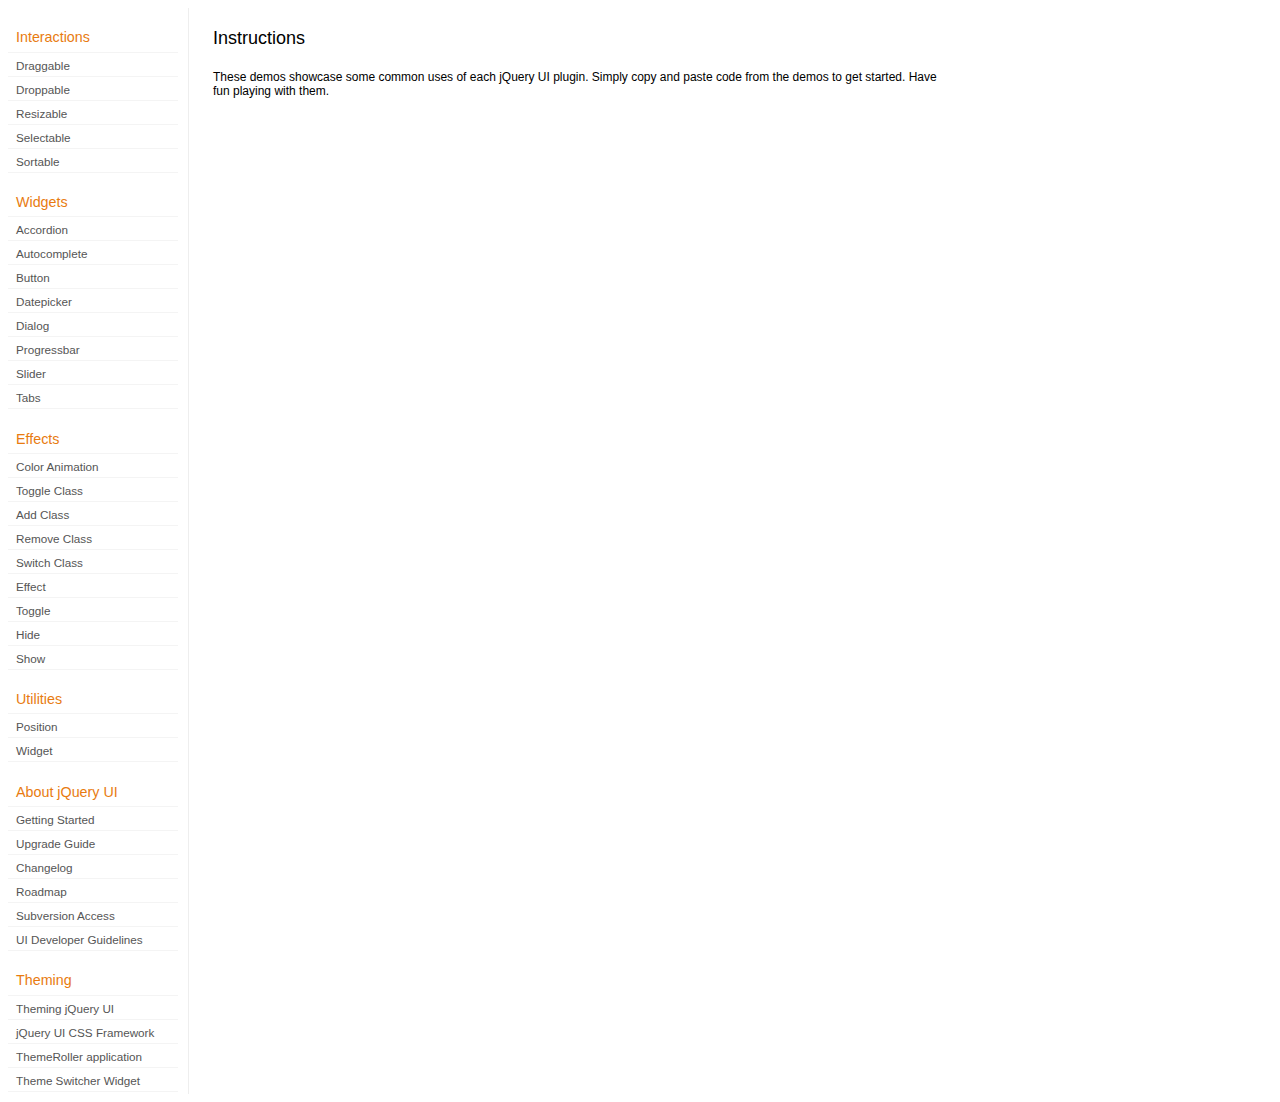
<file: jquery-ui-1.8.18/demos/index.html>
<!DOCTYPE html>
<html lang="en">
<head>
	<meta charset="utf-8">
	<title>jQuery UI Demos</title>
	<link rel="stylesheet" href="../themes/base/jquery.ui.all.css">
	<link rel="stylesheet" href="demos.css">
	<script src="../jquery-1.7.1.js"></script>
	<script src="../external/jquery.bgiframe-2.1.2.js"></script>
	<script src="../ui/jquery.ui.core.js"></script>
	<script src="../ui/jquery.ui.widget.js"></script>
	<script src="../ui/jquery.ui.mouse.js"></script>
	<script src="../ui/jquery.ui.accordion.js"></script>
	<script src="../ui/jquery.ui.autocomplete.js"></script>
	<script src="../ui/jquery.ui.button.js"></script>
	<script src="../ui/jquery.ui.datepicker.js"></script>
	<script src="../ui/jquery.ui.dialog.js"></script>
	<script src="../ui/jquery.ui.draggable.js"></script>
	<script src="../ui/jquery.ui.droppable.js"></script>
	<script src="../ui/jquery.ui.position.js"></script>
	<script src="../ui/jquery.ui.progressbar.js"></script>
	<script src="../ui/jquery.ui.resizable.js"></script>
	<script src="../ui/jquery.ui.selectable.js"></script>
	<script src="../ui/jquery.ui.slider.js"></script>
	<script src="../ui/jquery.ui.sortable.js"></script>
	<script src="../ui/jquery.ui.tabs.js"></script>
	<script src="../ui/jquery.effects.core.js"></script>
	<script src="../ui/jquery.effects.blind.js"></script>
	<script src="../ui/jquery.effects.bounce.js"></script>
	<script src="../ui/jquery.effects.clip.js"></script>
	<script src="../ui/jquery.effects.drop.js"></script>
	<script src="../ui/jquery.effects.explode.js"></script>
	<script src="../ui/jquery.effects.fold.js"></script>
	<script src="../ui/jquery.effects.highlight.js"></script>
	<script src="../ui/jquery.effects.pulsate.js"></script>
	<script src="../ui/jquery.effects.scale.js"></script>
	<script src="../ui/jquery.effects.shake.js"></script>
	<script src="../ui/jquery.effects.slide.js"></script>
	<script src="../ui/jquery.effects.transfer.js"></script>
	<script src="../ui/i18n/jquery.ui.datepicker-af.js"></script>
	<script src="../ui/i18n/jquery.ui.datepicker-ar.js"></script>
	<script src="../ui/i18n/jquery.ui.datepicker-ar-DZ.js"></script>
	<script src="../ui/i18n/jquery.ui.datepicker-az.js"></script>
	<script src="../ui/i18n/jquery.ui.datepicker-bs.js"></script>
	<script src="../ui/i18n/jquery.ui.datepicker-bg.js"></script>
	<script src="../ui/i18n/jquery.ui.datepicker-ca.js"></script>
	<script src="../ui/i18n/jquery.ui.datepicker-cs.js"></script>
	<script src="../ui/i18n/jquery.ui.datepicker-cy-GB.js"></script>
	<script src="../ui/i18n/jquery.ui.datepicker-da.js"></script>
	<script src="../ui/i18n/jquery.ui.datepicker-de.js"></script>
	<script src="../ui/i18n/jquery.ui.datepicker-el.js"></script>
	<script src="../ui/i18n/jquery.ui.datepicker-en-AU.js"></script>
	<script src="../ui/i18n/jquery.ui.datepicker-en-GB.js"></script>
	<script src="../ui/i18n/jquery.ui.datepicker-en-NZ.js"></script>
	<script src="../ui/i18n/jquery.ui.datepicker-eo.js"></script>
	<script src="../ui/i18n/jquery.ui.datepicker-es.js"></script>
	<script src="../ui/i18n/jquery.ui.datepicker-et.js"></script>
	<script src="../ui/i18n/jquery.ui.datepicker-eu.js"></script>
	<script src="../ui/i18n/jquery.ui.datepicker-fa.js"></script>
	<script src="../ui/i18n/jquery.ui.datepicker-fi.js"></script>
	<script src="../ui/i18n/jquery.ui.datepicker-fo.js"></script>
	<script src="../ui/i18n/jquery.ui.datepicker-fr.js"></script>
	<script src="../ui/i18n/jquery.ui.datepicker-fr-CH.js"></script>
	<script src="../ui/i18n/jquery.ui.datepicker-gl.js"></script>
	<script src="../ui/i18n/jquery.ui.datepicker-he.js"></script>
	<script src="../ui/i18n/jquery.ui.datepicker-hi.js"></script>
	<script src="../ui/i18n/jquery.ui.datepicker-hr.js"></script>
	<script src="../ui/i18n/jquery.ui.datepicker-hu.js"></script>
	<script src="../ui/i18n/jquery.ui.datepicker-hy.js"></script>
	<script src="../ui/i18n/jquery.ui.datepicker-id.js"></script>
	<script src="../ui/i18n/jquery.ui.datepicker-is.js"></script>
	<script src="../ui/i18n/jquery.ui.datepicker-it.js"></script>
	<script src="../ui/i18n/jquery.ui.datepicker-ja.js"></script>
	<script src="../ui/i18n/jquery.ui.datepicker-kk.js"></script>
	<script src="../ui/i18n/jquery.ui.datepicker-km.js"></script>
	<script src="../ui/i18n/jquery.ui.datepicker-ko.js"></script>
	<script src="../ui/i18n/jquery.ui.datepicker-lb.js"></script>
	<script src="../ui/i18n/jquery.ui.datepicker-lt.js"></script>
	<script src="../ui/i18n/jquery.ui.datepicker-lv.js"></script>
	<script src="../ui/i18n/jquery.ui.datepicker-mk.js"></script>
	<script src="../ui/i18n/jquery.ui.datepicker-ml.js"></script>
	<script src="../ui/i18n/jquery.ui.datepicker-ms.js"></script>
	<script src="../ui/i18n/jquery.ui.datepicker-nl.js"></script>
	<script src="../ui/i18n/jquery.ui.datepicker-nl-BE.js"></script>
	<script src="../ui/i18n/jquery.ui.datepicker-no.js"></script>
	<script src="../ui/i18n/jquery.ui.datepicker-pl.js"></script>
	<script src="../ui/i18n/jquery.ui.datepicker-pt.js"></script>
	<script src="../ui/i18n/jquery.ui.datepicker-pt-BR.js"></script>
	<script src="../ui/i18n/jquery.ui.datepicker-rm.js"></script>
	<script src="../ui/i18n/jquery.ui.datepicker-ro.js"></script>
	<script src="../ui/i18n/jquery.ui.datepicker-ru.js"></script>
	<script src="../ui/i18n/jquery.ui.datepicker-sk.js"></script>
	<script src="../ui/i18n/jquery.ui.datepicker-sl.js"></script>
	<script src="../ui/i18n/jquery.ui.datepicker-sq.js"></script>
	<script src="../ui/i18n/jquery.ui.datepicker-sr.js"></script>
	<script src="../ui/i18n/jquery.ui.datepicker-sr-SR.js"></script>
	<script src="../ui/i18n/jquery.ui.datepicker-sv.js"></script>
	<script src="../ui/i18n/jquery.ui.datepicker-ta.js"></script>
	<script src="../ui/i18n/jquery.ui.datepicker-th.js"></script>
	<script src="../ui/i18n/jquery.ui.datepicker-tj.js"></script>
	<script src="../ui/i18n/jquery.ui.datepicker-tr.js"></script>
	<script src="../ui/i18n/jquery.ui.datepicker-uk.js"></script>
	<script src="../ui/i18n/jquery.ui.datepicker-vi.js"></script>
	<script src="../ui/i18n/jquery.ui.datepicker-zh-CN.js"></script>
	<script src="../ui/i18n/jquery.ui.datepicker-zh-HK.js"></script>
	<script src="../ui/i18n/jquery.ui.datepicker-zh-TW.js"></script>
	<script>
	$(function() {
		
		$('.left-nav a').click(function(ev) {
			window.location.hash = this.href.replace(/.+\/([^\/]+)\/index\.html/,'$1') + '|default';
			loadPage(this.href);
			$('.left-nav a.selected').removeClass('selected');
			$(this).addClass('selected');
			ev.preventDefault();
		});
		
		if (window.location.hash) {
			if (window.location.hash.indexOf('|') === -1) {
				window.location.hash += '|default';	
			}			
			var path = window.location.href.replace(/(index\.html)?#/,'');
			path = path.replace('\|','/') + '.html';
			loadPage(path);
		}		

		function loadPage(path) {			
			var section = path.replace(/\/[^\/]+\.html/,'');
			var header = section.replace(/.+\/([^\/]+)/,'$1').replace(/_/, ' ');
			
			$('td.normal div.normal')
				.empty()
				.append('<h4 class="demo-subheader">Functional demo:</h4>')
				.append('<h3 class="demo-header">'+ header +'</h3>')
				.append('<div id="demo-config"></div>')
				.find('#demo-config')
					.append('<div id="demo-frame"></div><div id="demo-config-menu"></div><div id="demo-link"><a class="demoWindowLink" href="#"><span class="ui-icon ui-icon-newwin"></span>Open demo in a new window</a></div>')
					.find('#demo-config-menu')
						.load(section + '/index.html .demos-nav', function() {
							$('#demo-config-menu a').each(function() {
								this.setAttribute('href', section + '/' + this.getAttribute('href').replace(/.+\/([^\/]+)/,'$1'));
								$(this).attr('target', 'demo-frame');
								$(this).click(function() {

									resetDemos();
									
									$(this).parents('ul').find('li').removeClass('demo-config-on');
									$(this).parent().addClass('demo-config-on');
									$('#demo-notes').fadeOut();

									//Set the hash to the actual page without ".html"
									window.location.hash = header + '|' + this.getAttribute('href').match((/\/([^\/\\]+)\.html/))[1];

									loadDemo(this.getAttribute('href'));

									return false;
								});
							});

							if (window.location.hash) {
								var demo = window.location.hash.split('|')[1];
								$('#demo-config-menu a').each(function(){
									if (this.href.indexOf(demo + '.html') !== -1) {
										$(this).parents('ul').find('li').removeClass('demo-config-on');
										$(this).parent().addClass('demo-config-on');									
										loadDemo(this.href);										
									}
								});
							}

							updateDemoNotes();
						})
					.end()
					.find('#demo-link a')
						.bind('click', function(ev){
							window.open(this.href);
							ev.preventDefault();
						})
					.end()
				.end()
			;
			
			resetDemos();
		}
				
		function loadDemo(path) {
			var directory = path.match(/([^\/]+)\/[^\/\.]+\.html$/)[1];
			$.get(path, function(data) {
				var source = data;
				data = data.replace(/<script.*>.*<\/script>/ig,""); // Remove script tags
				data = data.replace(/<\/?link.*>/ig,""); //Remove link tags
				data = data.replace(/<\/?html.*>/ig,""); //Remove html tag
				data = data.replace(/<\/?body.*>/ig,""); //Remove body tag
				data = data.replace(/<\/?head.*>/ig,""); //Remove head tag
				data = data.replace(/<\/?!doctype.*>/ig,""); //Remove doctype
				data = data.replace(/<title.*>.*<\/title>/ig,""); // Remove title tags
				data = data.replace(/((href|src)=["'])(?!(http|#))/ig, "$1" + directory + "/");

				$('#demo-style').remove();
				$('#demo-frame').empty().html(data);
				$('#demo-frame style').clone().appendTo('head').attr('id','demo-style');
				$('#demo-link a').attr('href', path);
				updateDemoNotes();
				updateDemoSource(source);
				
				if (/default.html$/.test(path)) {
					$.get("documentation/docs-" + path.match(/demos\/(.+)\//)[1] + ".html", function(html) {
						$("#demo-source").after(html);
						$("#widget-docs").tabs();
						$(".param-header").click(function() {
							$(this).parent().toggleClass("param-open").end().next().toggle();
						});
						$(".docs-list-header").each(function() {
							var header = $(this);
							var details = header.next().find(".param-details").hide();
							$("a:first", header).click(function() {
								details.show().parent().addClass("param-open");
								return false;
							});
							$("a:last", header).click(function() {
								details.hide().parent().removeClass("param-open");
								return false;
							});
						});
					}, "html" );
				}
			}, "html" );
		}

		function updateDemoNotes() {
			var notes = $('#demo-frame .demo-description');
			if ($('#demo-notes').length == 0) {
				$('<div id="demo-notes"></div>').insertAfter('#demo-config');
			}
			$('#demo-notes').hide().empty().html(notes.html());
			$('#demo-notes').show();
			notes.hide();
		}
		
		function updateDemoSource(source) {
			if ($('#demo-source').length == 0) {
				$('<div id="demo-source"><a href="#" class="source-closed">View Source</a><div><pre><code></code></pre></div></div>').insertAfter('#demo-notes');
				$('#demo-source').find(">a").click(function() {
					$(this).toggleClass("source-closed").toggleClass("source-open").next().toggle();
					return false;
				}).end().find(">div").hide();
			}
			var cleanedSource = source
				.replace('themes/base/jquery.ui.all.css', 'theme/jquery.ui.all.css')
				.replace(/\s*\x3Clink.*demos\x2Ecss.*\x3E\s*/, '\r\n\t')
				.replace(/\x2E\x2E\x2F\x2E\x2E\x2F/g, '');

			$('#demo-source code').empty().text(cleanedSource);
		}
		
		function resetDemos() {
			$.datepicker.setDefaults($.extend({showMonthAfterYear: false}, $.datepicker.regional['']));
			$(".ui-dialog-content").remove();			
		}
				
	});
	</script>
</head>
<body>

<table class="layout-grid" cellspacing="0" cellpadding="0">
	<tr>
		<td class="left-nav">
			<dl class="demos-nav">
				<dt>Interactions</dt>
					<dd><a href="draggable/index.html">Draggable</a></dd>
					<dd><a href="droppable/index.html">Droppable</a></dd>
					<dd><a href="resizable/index.html">Resizable</a></dd>
					<dd><a href="selectable/index.html">Selectable</a></dd>
					<dd><a href="sortable/index.html">Sortable</a></dd>
				<dt>Widgets</dt>
					<dd><a href="accordion/index.html">Accordion</a></dd>
					<dd><a href="autocomplete/index.html">Autocomplete</a></dd>
					<dd><a href="button/index.html">Button</a></dd>
					<dd><a href="datepicker/index.html">Datepicker</a></dd>
					<dd><a href="dialog/index.html">Dialog</a></dd>
					<dd><a href="progressbar/index.html">Progressbar</a></dd>
					<dd><a href="slider/index.html">Slider</a></dd>
					<dd><a href="tabs/index.html">Tabs</a></dd>
				<dt>Effects</dt>
					<dd><a href="animate/index.html">Color Animation</a></dd>
					<dd><a href="toggleClass/index.html">Toggle Class</a></dd>
					<dd><a href="addClass/index.html">Add Class</a></dd>
					<dd><a href="removeClass/index.html">Remove Class</a></dd>
					<dd><a href="switchClass/index.html">Switch Class</a></dd>
					<dd><a href="effect/index.html">Effect</a></dd>
					<dd><a href="toggle/index.html">Toggle</a></dd>
					<dd><a href="hide/index.html">Hide</a></dd>
					<dd><a href="show/index.html">Show</a></dd>
				<dt>Utilities</dt>
					<dd><a href="position/index.html">Position</a></dd>
					<dd><a href="widget/index.html">Widget</a></dd>
				<dt>About jQuery UI</dt>
					<dd><a href="http://jqueryui.com/docs/Getting_Started">Getting Started</a></dd>
					<dd><a href="http://jqueryui.com/docs/Upgrade_Guide">Upgrade Guide</a></dd>					
					<dd><a href="http://jqueryui.com/docs/Changelog">Changelog</a></dd>
					<dd><a href="http://jqueryui.com/docs/Roadmap">Roadmap</a></dd>
					<dd><a href="http://jqueryui.com/docs/Subversion">Subversion Access</a></dd>
					<dd><a href="http://jqueryui.com/docs/Developer_Guide">UI Developer Guidelines</a></dd>
				<dt>Theming</dt>
					<dd><a href="http://jqueryui.com/docs/Theming">Theming jQuery UI</a></dd>
					<dd><a href="http://jqueryui.com/docs/Theming/API">jQuery UI CSS Framework</a></dd>
					<dd><a href="http://jqueryui.com/docs/Theming/Themeroller">ThemeRoller application</a></dd>
					<dd><a href="http://jqueryui.com/docs/Theming/ThemeSwitcher">Theme Switcher Widget</a></dd>

			</dl>
		</td>
		<td class="normal">

			<div class="normal">

					<h3>Instructions</h3>
					<p>
						These demos showcase some common uses of each jQuery UI plugin. Simply copy and paste code from the demos to get started. Have fun playing with them.
					</p>
				
			</div>

		</td>
	</tr>
</table>
</body>
</html>
</file>
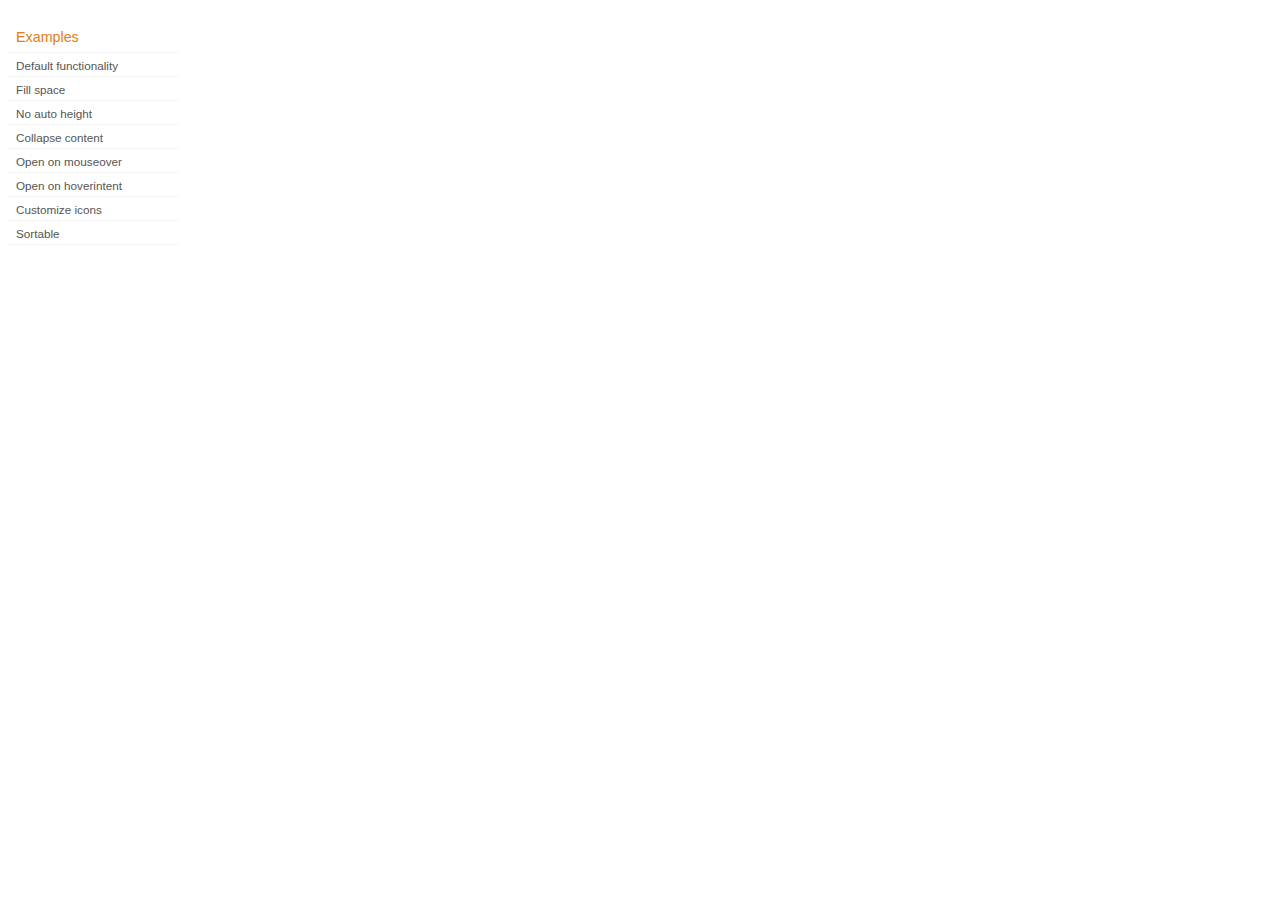
<file: jquery-ui-1.8.18/demos/accordion/index.html>
<!DOCTYPE html>
<html lang="en">
<head>
	<meta charset="utf-8">
	<title>jQuery UI Accordion Demos</title>
	<link rel="stylesheet" href="../demos.css">
</head>
<body>

<div class="demos-nav">
	<h4>Examples</h4>
	<ul>
		<li class="demo-config-on"><a href="default.html">Default functionality</a></li>
		<li><a href="fillspace.html">Fill space</a></li>
		<li><a href="no-auto-height.html">No auto height</a></li>
		<li><a href="collapsible.html">Collapse content</a></li>
		<li><a href="mouseover.html">Open on mouseover</a></li>
		<li><a href="hoverintent.html">Open on hoverintent</a></li>
		<li><a href="custom-icons.html">Customize icons</a></li>
		<li><a href="sortable.html">Sortable</a></li>
	</ul>
</div>

</body>
</html>
</file>
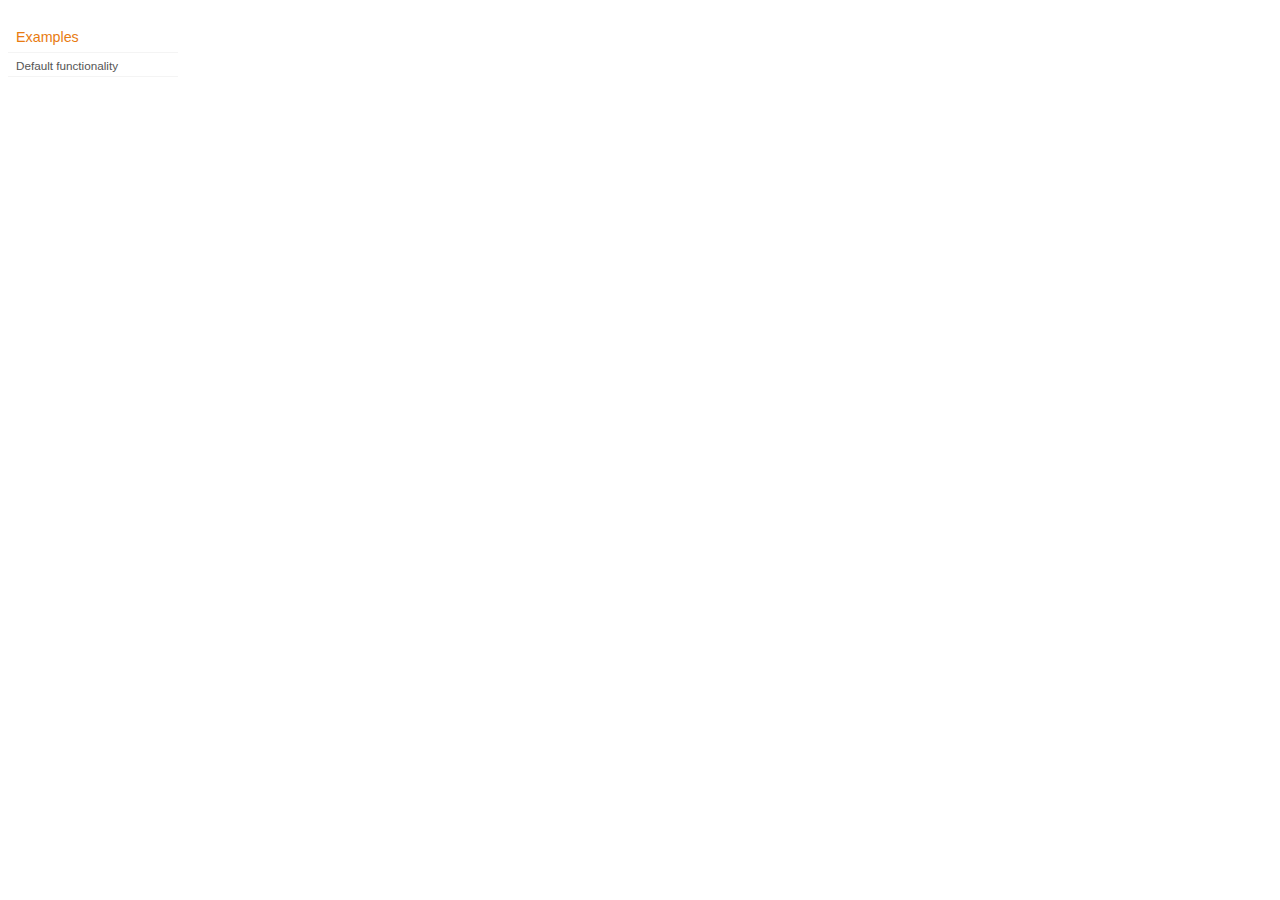
<file: jquery-ui-1.8.18/demos/addClass/index.html>
<!DOCTYPE html>
<html lang="en">
<head>
	<meta charset="utf-8">
	<title>jQuery UI Effects Demos</title>
	<link rel="stylesheet" href="../demos.css">
</head>
<body>

<div class="demos-nav">
	<h4>Examples</h4>
	<ul>
		<li class="demo-config-on"><a href="default.html">Default functionality</a></li>
	</ul>
</div>

</body>
</html>
</file>
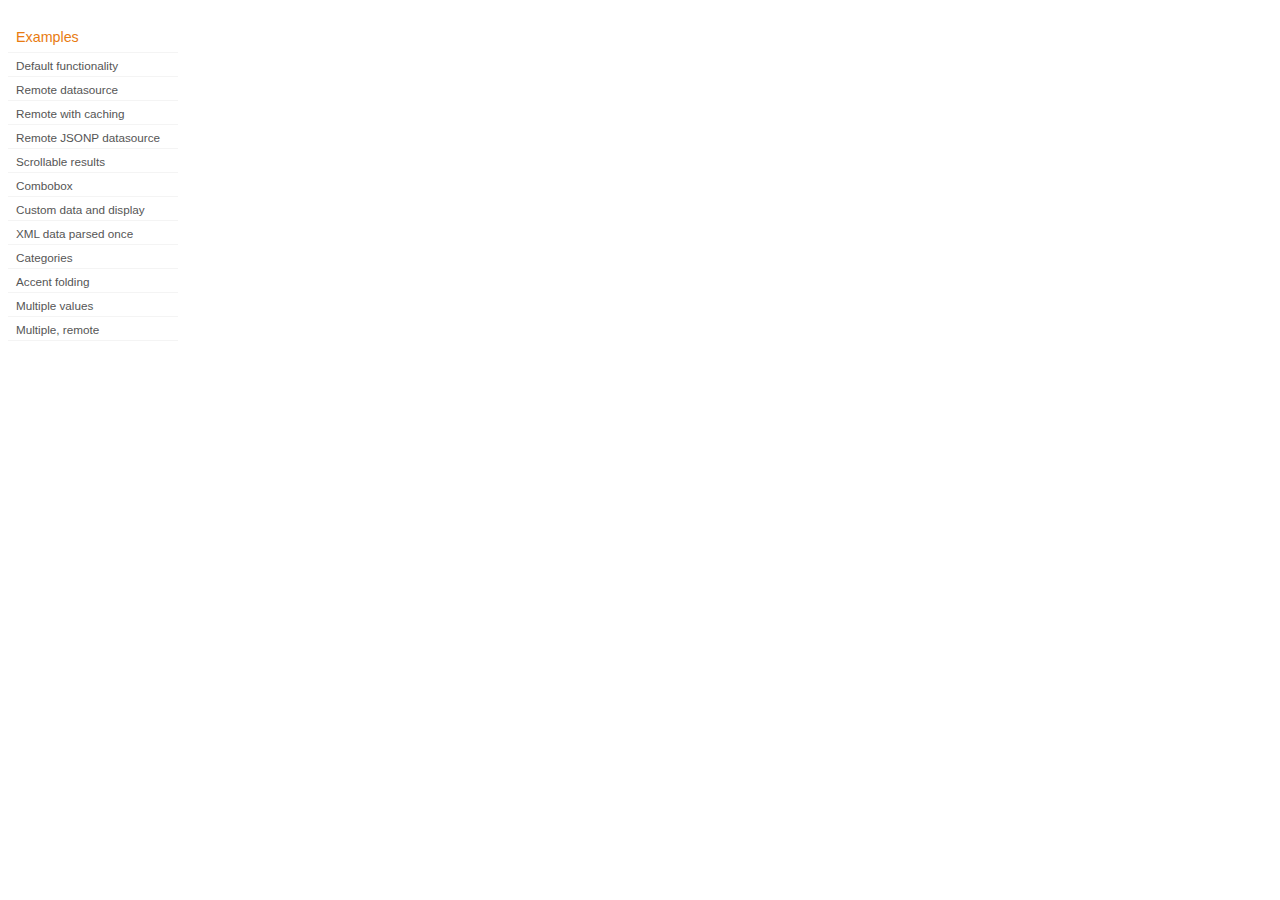
<file: jquery-ui-1.8.18/demos/autocomplete/index.html>
<!DOCTYPE html>
<html lang="en">
<head>
	<meta charset="utf-8">
	<title>jQuery UI Autocomplete Demos</title>
	<link rel="stylesheet" href="../demos.css">
</head>
<body>
	<div class="demos-nav">
		<h4>Examples</h4>
		<ul>
			<li class="demo-config-on"><a href="default.html">Default functionality</a></li>
			<li><a href="remote.html">Remote datasource</a></li>
			<li><a href="remote-with-cache.html">Remote with caching</a></li>
			<li><a href="remote-jsonp.html">Remote JSONP datasource</a></li>
			<li><a href="maxheight.html">Scrollable results</a></li>
			<li><a href="combobox.html">Combobox</a></li>
			<li><a href="custom-data.html">Custom data and display</a></li>
			<li><a href="xml.html">XML data parsed once</a></li>
			<li><a href="categories.html">Categories</a></li>
			<li><a href="folding.html">Accent folding</a></li>
			<li><a href="multiple.html">Multiple values</a></li>
			<li><a href="multiple-remote.html">Multiple, remote</a></li>
		</ul>
	</div>
</body>
</html>
</file>
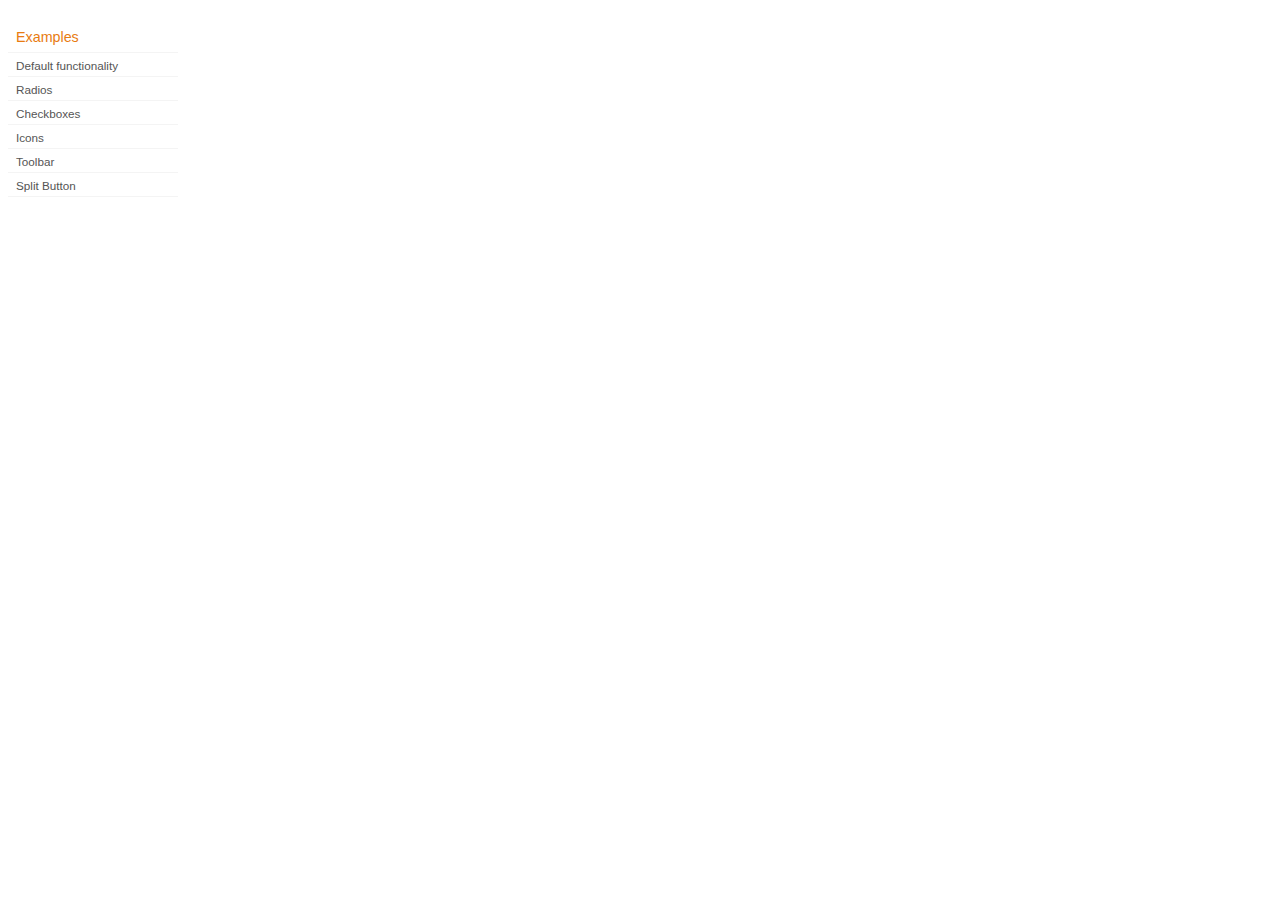
<file: jquery-ui-1.8.18/demos/button/index.html>
<!DOCTYPE html>
<html lang="en">
<head>
	<meta charset="utf-8">
	<title>jQuery UI Button Demos</title>
	<link rel="stylesheet" href="../demos.css">
</head>
<body>

<div class="demos-nav">
	<h4>Examples</h4>
	<ul>
		<li class="demo-config-on"><a href="default.html">Default functionality</a></li>
		<li><a href="radio.html">Radios</a></li>
		<li><a href="checkbox.html">Checkboxes</a></li>
		<li><a href="icons.html">Icons</a></li>
		<li><a href="toolbar.html">Toolbar</a></li>
		<li><a href="splitbutton.html">Split Button</a></li>
	</ul>
</div>

</body>
</html>
</file>
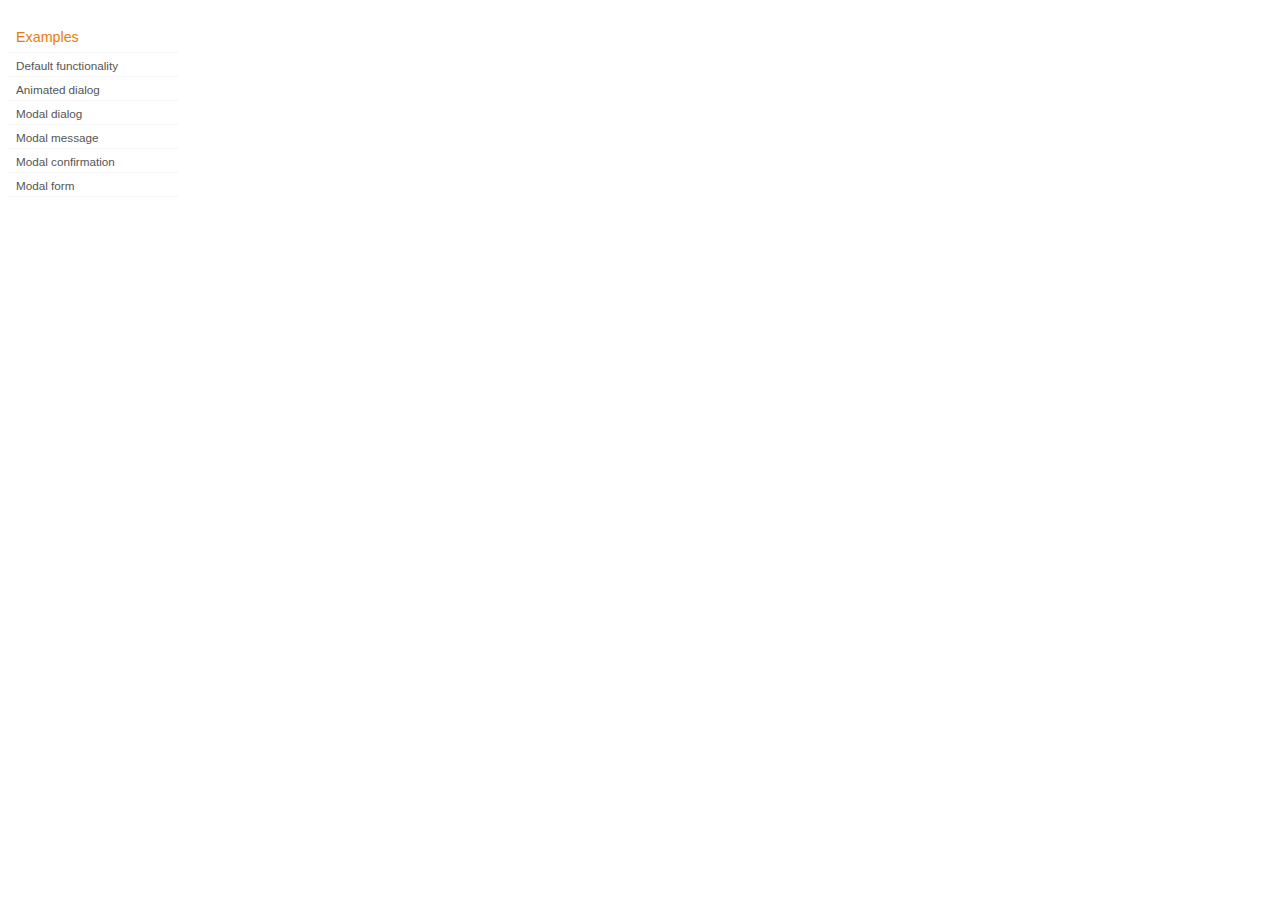
<file: jquery-ui-1.8.18/demos/dialog/index.html>
<!DOCTYPE html>
<html lang="en">
<head>
	<meta charset="utf-8">
	<title>jQuery UI Dialog Demos</title>
	<link rel="stylesheet" href="../demos.css">
</head>
<body>

<div class="demos-nav">
	<h4>Examples</h4>
	<ul>
		<li class="demo-config-on"><a href="default.html">Default functionality</a></li>
		<li><a href="animated.html">Animated dialog</a></li>
		<li><a href="modal.html">Modal dialog</a></li>
		<li><a href="modal-message.html">Modal message</a></li>
		<li><a href="modal-confirmation.html">Modal confirmation</a></li>
		<li><a href="modal-form.html">Modal form</a></li>
	</ul>
</div>

</body>
</html>
</file>
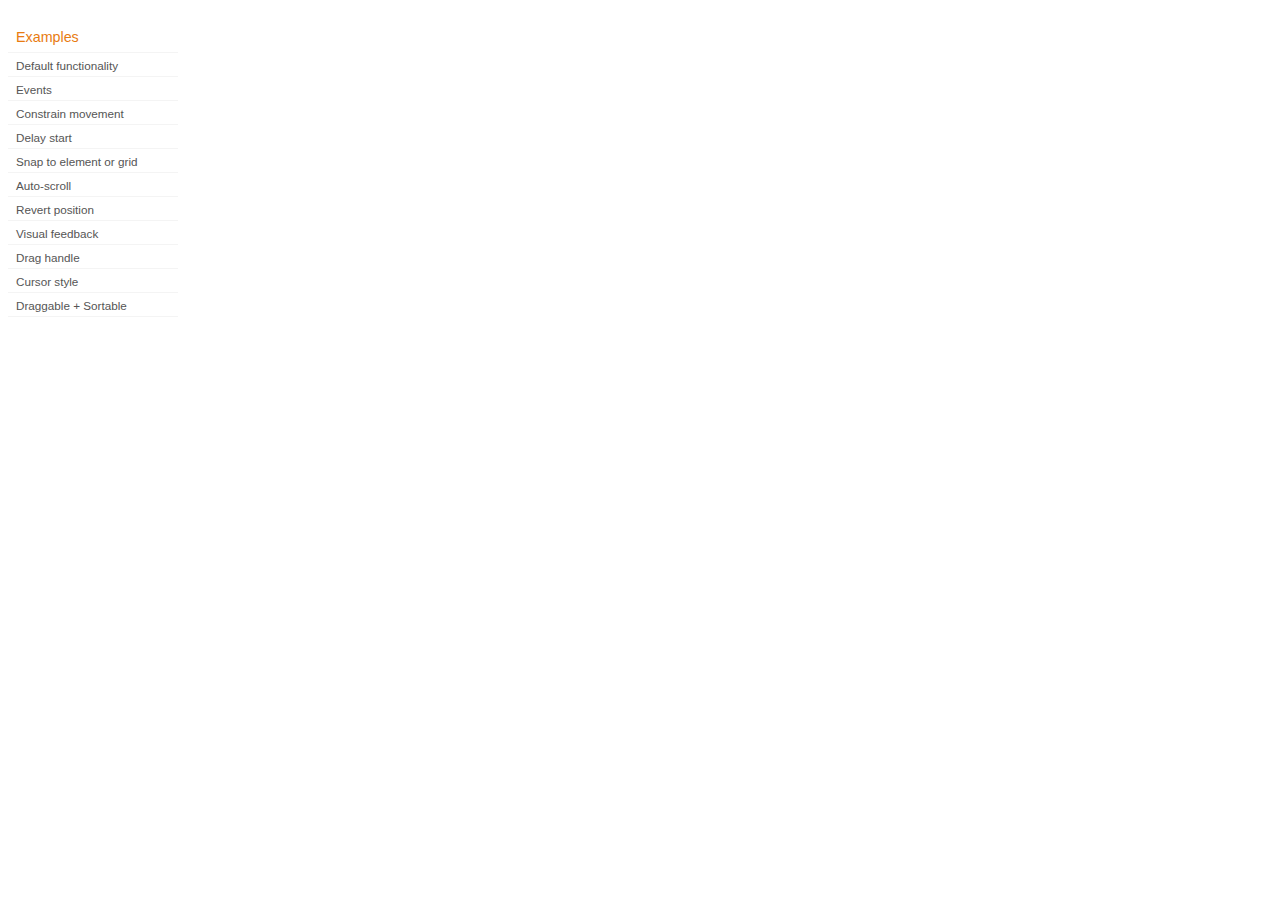
<file: jquery-ui-1.8.18/demos/draggable/index.html>
<!DOCTYPE html>
<html lang="en">
<head>
	<meta charset="utf-8">
	<title>jQuery UI Draggable Demos</title>
	<link rel="stylesheet" href="../demos.css">
</head>
<body>

<div class="demos-nav">
	<h4>Examples</h4>
	<ul>
		<li class="demo-config-on"><a href="default.html">Default functionality</a></li>
		<li><a href="events.html">Events</a></li>
		<li><a href="constrain-movement.html">Constrain movement</a></li>
		<li><a href="delay-start.html">Delay start</a></li>
		<li><a href="snap-to.html">Snap to element or&#160;grid</a></li>
		<li><a href="scroll.html">Auto-scroll</a></li>
		<li><a href="revert.html">Revert position</a></li>
		<li><a href="visual-feedback.html">Visual feedback</a></li>
		<li><a href="handle.html">Drag handle</a></li>
		<li><a href="cursor-style.html">Cursor style</a></li>
		<li><a href="sortable.html">Draggable + Sortable</a></li>
	</ul>
</div>

</body>
</html>
</file>
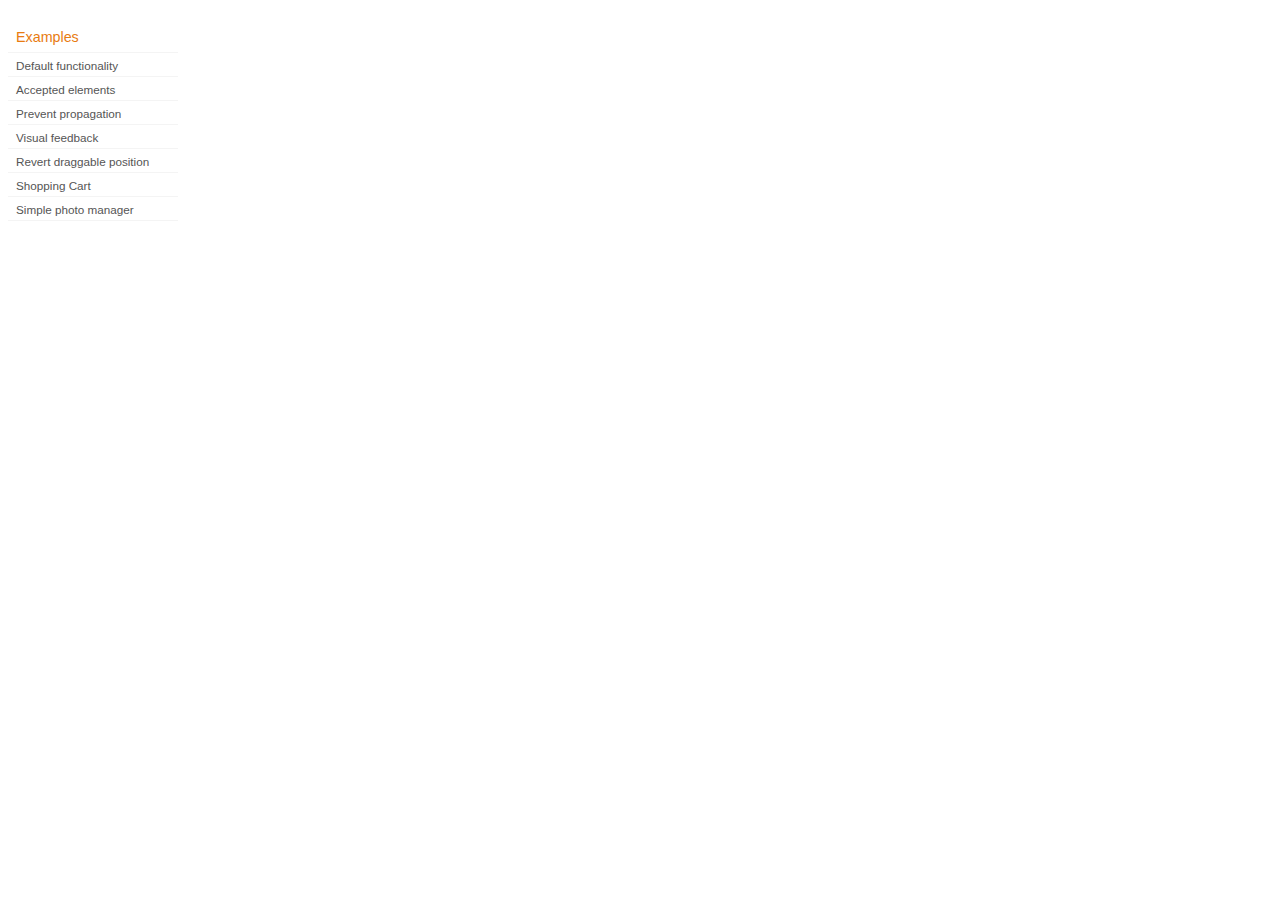
<file: jquery-ui-1.8.18/demos/droppable/index.html>
<!DOCTYPE html>
<html lang="en">
<head>
	<meta charset="utf-8">
	<title>jQuery UI Droppable Demos</title>
	<link rel="stylesheet" href="../demos.css">
</head>
<body>

<div class="demos-nav">
	<h4>Examples</h4>
	<ul>
		<li class="demo-config-on"><a href="default.html">Default functionality</a></li>
		<li><a href="accepted-elements.html">Accepted elements</a></li>
		<li><a href="propagation.html">Prevent propagation</a></li>
		<li><a href="visual-feedback.html">Visual feedback</a></li>
		<li><a href="revert.html">Revert draggable position</a></li>
		<li><a href="shopping-cart.html">Shopping Cart</a></li>
		<li><a href="photo-manager.html">Simple photo manager</a></li>
	</ul>
</div>

</body>
</html>
</file>
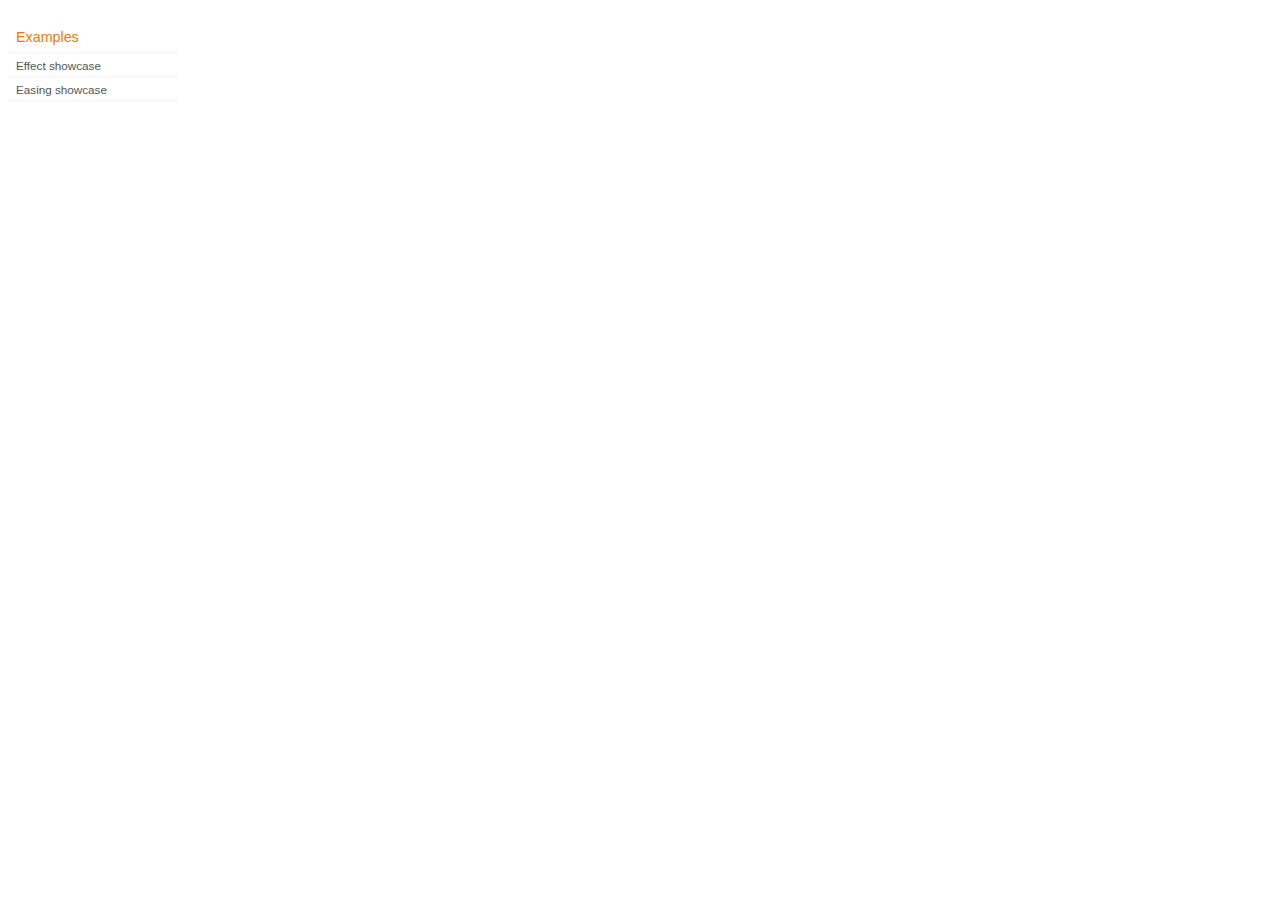
<file: jquery-ui-1.8.18/demos/effect/index.html>
<!DOCTYPE html>
<html lang="en">
<head>
	<meta charset="utf-8">
	<title>jQuery UI Effects Demos</title>
	<link rel="stylesheet" href="../demos.css">
</head>
<body>

<div class="demos-nav">
	<h4>Examples</h4>
	<ul>
		<li class="demo-config-on"><a href="default.html">Effect showcase</a></li>
		<li><a href="easing.html">Easing showcase</a></li>
	</ul>
</div>

</body>
</html>
</file>
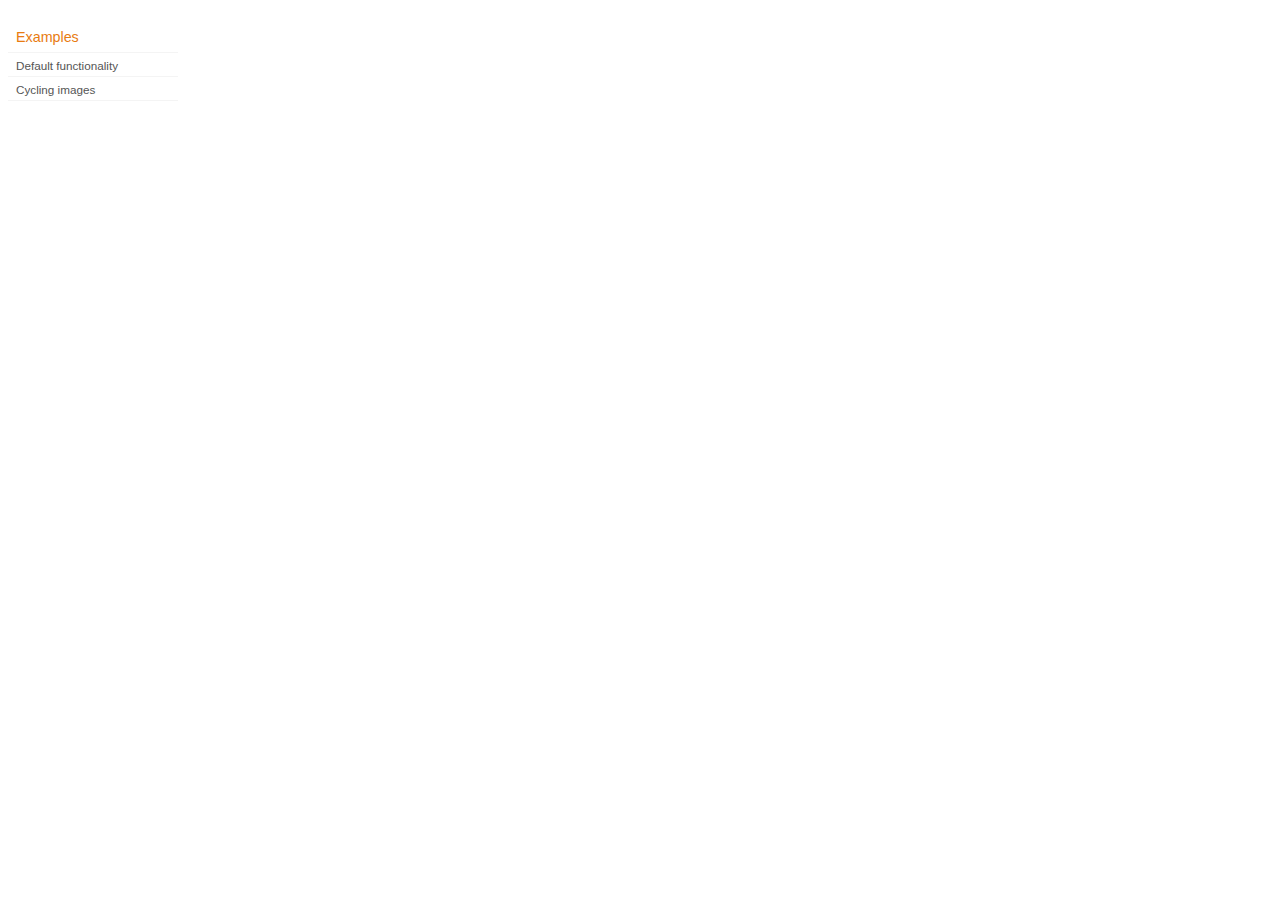
<file: jquery-ui-1.8.18/demos/position/index.html>
<!DOCTYPE html>
<html lang="en">
<head>
	<meta charset="utf-8">
	<title>jQuery UI Position Demo</title>
	<link rel="stylesheet" href="../demos.css">
</head>
<body>

<div class="demos-nav">
	<h4>Examples</h4>
	<ul>
		<li class="demo-config-on"><a href="default.html">Default functionality</a></li>
		<li><a href="cycler.html">Cycling images</a></li>
	</ul>
</div>

</body>
</html>
</file>
<file: jquery-ui-1.8.18/demos/demos.css>
body {
	font-size: 62.5%;
}

table {
	font-size: 1em;
}

/* Site
   -------------------------------- */

body {
	font-family: "Trebuchet MS", "Helvetica", "Arial",  "Verdana", "sans-serif";
}

/* Layout
   -------------------------------- */

.layout-grid {
	width: 960px;
}

.layout-grid td {
	vertical-align: top;
}

.layout-grid td.left-nav {
	width: 140px;
}

.layout-grid td.normal {
	border-left: 1px solid #eee;
	padding: 20px 24px;
	font-family: "Trebuchet MS", "Helvetica", "Arial",  "Verdana", "sans-serif";
}

.layout-grid td.demos {
	background: url('/images/demos_bg.jpg') no-repeat;
	height: 337px;
	overflow: hidden;
}

/* Normal
   -------------------------------- */

.normal h3,
.normal h4 {
	margin: 0;
	font-weight: normal;
}

.normal h3 {
	padding: 0 0 9px;
	font-size: 1.8em;
}

.normal h4 {
	padding-bottom: 21px;
	border-bottom: 1px dashed #999;
	font-size: 1.2em;
	font-weight: bold;
}

.normal p {
	font-size: 1.2em;
}

/* Demos */

.demos-nav, .demos-nav dt, .demos-nav dd, .demos-nav ul, .demos-nav li {
	margin: 0;
	padding: 0
}

.demos-nav {
	float: left;
	width: 170px;
	font-size: 1.3em;
}

.demos-nav dt,
.demos-nav h4 {
	margin: 0;
	padding: 0;
	font: normal 1.1em "Trebuchet MS", "Helvetica", "Arial",  "Verdana", "sans-serif";
	color: #e87b10;
}

.demos-nav dt,
.demos-nav h4 {
	margin-top: 1.5em;
	margin-bottom: 0;
	padding-left: 8px;
	padding-bottom:5px;
	line-height: 1.2em;
	border-bottom: 1px solid #F4F4F4;
}

.demos-nav dd a,
.demos-nav li a {
	border-bottom: 1px solid #F4F4F4;
	display:block;
	padding: 4px 3px 4px 8px;
	font-size: 90%;
	text-decoration: none;
	color: #555 ;
	margin:2px 0;
	height:13px;
}

.demos-nav dd a:hover,
.demos-nav dd a:focus,
.demos-nav dd a:hover,
.demos-nav dd a:focus {
	background: #f3f3f3;
	color:#000;
	-moz-border-radius: 5px; -webkit-border-radius: 5px;
}
 .demos-nav dd a.selected {
	background: #555;
	color:#ffffff;
	-moz-border-radius: 5px; -webkit-border-radius: 5px;
}


/* new styles for demo pages, added by Filament 12.29.08
eventually we should convert the font sizes to ems -- using px for now to minimize style conflicts
*/

.normal h3.demo-header { font-size:32px; padding:0 0 5px; border-bottom:1px solid #eee; text-transform: capitalize; }
.normal h4.demo-subheader { font-size:10px; text-transform: uppercase; color:#999; padding:8px 0 3px; border:0; margin:0; }
.normal a:link,
.normal a:visited { color:#1b75bb; text-decoration:none; }
.normal a:hover,
.normal a:active { color:#0b559b; }

#demo-config { padding:20px 0 0; }

#demo-frame { float:left; width:540px; height:380px; border:1px solid #ddd; overflow: auto; position: relative; }
#demo-frame h3, #demo-frame h4 { padding: 0; font-weight: bold; font-size: 1em; }

#demo-config-menu { float:right; width:180px;  }
#demo-config-menu h4 { font-size:13px; color:#666; font-weight:normal; border:0; padding-left:18px; }

#demo-config-menu ul { list-style: none; padding: 0; margin: 0; }

#demo-config-menu li { font-size:12px; padding:0 0 0 10px; margin:3px 0; zoom: 1; }

#demo-config-menu li a:link,
#demo-config-menu li a:visited { display:block; padding:1px 8px 4px; border-bottom:1px dotted #b3b3b3; }
* html #demo-config-menu li a:link,
* html #demo-config-menu li a:visited { padding:1px 8px 2px; }
#demo-config-menu li a:hover,
#demo-config-menu li a:active { background-color:#f6f6f6; }

#demo-config-menu li.demo-config-on { background: url(images/demo-config-on-tile.gif) repeat-x left center; }

#demo-config-menu li.demo-config-on a:link,
#demo-config-menu li.demo-config-on a:visited,
#demo-config-menu li.demo-config-on a:hover,
#demo-config-menu li.demo-config-on a:active { background: url(images/demo-config-on.gif) no-repeat left; padding-left:18px; color:#fff; border:0; margin-left:-10px; margin-top: 0px; margin-bottom: 0px; }

#demo-source, #demo-notes {
	clear: both;
	padding: 20px 0 0;
	font-size: 1.3em;
}

#demo-notes { width:520px; color:#333; font-size: 1em; }
#demo-notes p code, .demo-description p code { padding: 0; font-weight: bold; }
#demo-source pre, #demo-source code { padding: 0; }
code, pre { padding:8px 0 8px 20px ; font-size: 1.2em; line-height:130%;  }

#demo-source a:link,
#demo-source a:visited,
#demo-source a:hover,
#demo-source a:active { font-size:12px; padding-left:13px; background-position: left center; background-repeat: no-repeat; }

#demo-source a.source-open:link,
#demo-source a.source-open:visited,
#demo-source a.source-open:hover,
#demo-source a.source-open:active { background-image: url(images/demo-spindown-open.gif); }

#demo-source a.source-closed:link,
#demo-source a.source-closed:visited,
#demo-source a.source-closed:hover,
#demo-source a.source-closed:active { background-image: url(images/demo-spindown-closed.gif); }

div.demo {
	padding:12px;
	font-family: "Trebuchet MS", "Arial", "Helvetica", "Verdana", "sans-serif";
}

div.demo h3.docs { clear:left; font-size:12px; font-weight:normal; padding:0 0 1em; margin:0; }

div.demo-description {
	clear:both;
	padding:12px;
	font-family: "Trebuchet MS", "Arial", "Helvetica", "Verdana", "sans-serif";
	font-size: 1.3em;
	line-height: 1.4em;
}

.ui-draggable, .ui-droppable {
	background-position: top left;
}

.left-nav .demos-nav {
	padding-right: 10px;
}

#demo-link { font-size:11px;  padding-top: 6px; clear: both; overflow: hidden; }
#demo-link a span.ui-icon { float:left; margin-right:3px; }

/* Component containers
----------------------------------*/
#widget-docs .ui-widget { font-family: Trebuchet MS,Verdana,Arial,sans-serif; font-size: 1em; }
#widget-docs .ui-widget input, #widget-docs .ui-widget select, #widget-docs .ui-widget textarea, #widget-docs .ui-widget button { font-family: Trebuchet MS,Verdana,Arial,sans-serif; font-size: 1em; }
#widget-docs .ui-widget-header { border: 1px solid #ffffff; background: #464646 url(images/464646_40x100_textures_01_flat_100.png) 50% 50% repeat-x; color: #ffffff; font-weight: bold; }
#widget-docs .ui-widget-header a { color: #ffffff; }
#widget-docs .ui-widget-content { border: 1px solid #ffffff; background: #ffffff url(images/ffffff_40x100_textures_01_flat_75.png) 50% 50% repeat-x; color: #222222; }
#widget-docs .ui-widget-content a { color: #222222; }

/* Interaction states
----------------------------------*/
#widget-docs .ui-state-default, #widget-docs .ui-widget-content #widget-docs .ui-state-default { border: 1px solid #666666; background: #555555 url(images/555555_40x100_textures_03_highlight_soft_75.png) 50% 50% repeat-x; font-weight: normal; color: #ffffff; outline: none; }
#widget-docs .ui-state-default a { color: #ffffff; text-decoration: none; outline: none; }
#widget-docs .ui-state-hover, #widget-docs .ui-widget-content #widget-docs .ui-state-hover, #widget-docs .ui-state-focus, #widget-docs .ui-widget-content #widget-docs .ui-state-focus { border: 1px solid #666666; background: #444444 url(images/444444_40x100_textures_03_highlight_soft_60.png) 50% 50% repeat-x; font-weight: normal; color: #ffffff; outline: none; }
#widget-docs .ui-state-hover a { color: #ffffff; text-decoration: none; outline: none; }
#widget-docs .ui-state-active, #widget-docs .ui-widget-content #widget-docs .ui-state-active { border: 1px solid #666666; background: #ffffff url(images/ffffff_40x100_textures_01_flat_65.png) 50% 50% repeat-x; font-weight: normal; color: #F6921E; outline: none; }
#widget-docs .ui-state-active a { color: #F6921E; outline: none; text-decoration: none; }

/* Interaction Cues
----------------------------------*/
#widget-docs .ui-state-highlight, #widget-docs .ui-widget-content #widget-docs .ui-state-highlight {border: 1px solid #fcefa1; background: #fbf9ee url(images/fbf9ee_40x100_textures_02_glass_55.png) 50% 50% repeat-x; color: #363636; }
#widget-docs .ui-state-error, #widget-docs .ui-widget-content #widget-docs .ui-state-error {border: 1px solid #cd0a0a; background: #fef1ec url(images/fef1ec_40x100_textures_05_inset_soft_95.png) 50% bottom repeat-x; color: #cd0a0a; }
#widget-docs .ui-state-error-text, #widget-docs .ui-widget-content #widget-docs .ui-state-error-text { color: #cd0a0a; }
#widget-docs .ui-state-disabled, #widget-docs .ui-widget-content #widget-docs .ui-state-disabled { opacity: .35; filter:Alpha(Opacity=35); background-image: none; }
#widget-docs .ui-priority-primary, #widget-docs .ui-widget-content #widget-docs .ui-priority-primary { font-weight: bold; }
#widget-docs .ui-priority-secondary, #widget-docs .ui-widget-content #widget-docs .ui-priority-secondary { opacity: .7; filter:Alpha(Opacity=70); font-weight: normal; }

/* Icons
----------------------------------*/

/* states and images */
#demo-frame-wrapper .ui-icon, #widget-docs .ui-icon { width: 16px; height: 16px; background-image: url(images/222222_256x240_icons_icons.png); }
#widget-docs .ui-widget-content .ui-icon {background-image: url(images/222222_256x240_icons_icons.png); }
#widget-docs .ui-widget-header .ui-icon {background-image: url(images/222222_256x240_icons_icons.png); }
#widget-docs .ui-state-default .ui-icon { background-image: url(images/888888_256x240_icons_icons.png); }
#widget-docs .ui-state-hover .ui-icon, #widget-docs .ui-state-focus .ui-icon {background-image: url(images/454545_256x240_icons_icons.png); }
#widget-docs .ui-state-active .ui-icon {background-image: url(images/454545_256x240_icons_icons.png); }
#widget-docs .ui-state-highlight .ui-icon {background-image: url(images/2e83ff_256x240_icons_icons.png); }
#widget-docs .ui-state-error .ui-icon, #widget-docs .ui-state-error-text .ui-icon {background-image: url(images/cd0a0a_256x240_icons_icons.png); }


/* Misc visuals
----------------------------------*/

/* Corner radius */
#widget-docs .ui-corner-tl { -moz-border-radius-topleft: 4px; -webkit-border-top-left-radius: 4px; }
#widget-docs .ui-corner-tr { -moz-border-radius-topright: 4px; -webkit-border-top-right-radius: 4px; }
#widget-docs .ui-corner-bl { -moz-border-radius-bottomleft: 4px; -webkit-border-bottom-left-radius: 4px; }
#widget-docs .ui-corner-br { -moz-border-radius-bottomright: 4px; -webkit-border-bottom-right-radius: 4px; }
#widget-docs .ui-corner-top { -moz-border-radius-topleft: 4px; -webkit-border-top-left-radius: 4px; -moz-border-radius-topright: 4px; -webkit-border-top-right-radius: 4px; }
#widget-docs .ui-corner-bottom { -moz-border-radius-bottomleft: 4px; -webkit-border-bottom-left-radius: 4px; -moz-border-radius-bottomright: 4px; -webkit-border-bottom-right-radius: 4px; }
#widget-docs .ui-corner-right {  -moz-border-radius-topright: 4px; -webkit-border-top-right-radius: 4px; -moz-border-radius-bottomright: 4px; -webkit-border-bottom-right-radius: 4px; }
#widget-docs .ui-corner-left { -moz-border-radius-topleft: 4px; -webkit-border-top-left-radius: 4px; -moz-border-radius-bottomleft: 4px; -webkit-border-bottom-left-radius: 4px; }
#widget-docs .ui-corner-all { -moz-border-radius: 4px; -webkit-border-radius: 4px; }

/* Overlays */
#widget-docs .ui-widget-overlay { background: #aaaaaa url(images/aaaaaa_40x100_textures_01_flat_0.png) 50% 50% repeat-x; opacity: .30;filter:Alpha(Opacity=30); }
#widget-docs .ui-widget-shadow { margin: -8px 0 0 -8px; padding: 8px; background: #aaaaaa url(images/aaaaaa_40x100_textures_01_flat_0.png) 50% 50% repeat-x; opacity: .30;filter:Alpha(Opacity=30); -moz-border-radius: 8px; -webkit-border-radius: 8px; }

/*
----------------------------------*/

#widget-docs { margin:20px 0 0; border: none; }

#widget-docs h2, #widget-docs h3, #widget-docs h4, #widget-docs p, #widget-docs ul, #widget-docs code { margin:0; padding:0; }
#widget-docs code { display:block; color:#444; font-size:.9em; margin:0 0 1em; }
#widget-docs code strong { color:#000; }
#widget-docs p { margin:0 3em 1.2em 0; }
#widget-docs p.intro { font-size:13px; color:#666; line-height:1.3; }
#widget-docs ul { list-style-type: none; }

#widget-docs h2 { font-size:16px; margin:1.2em 0 .5em; }
#widget-docs h3 { font-size:14px; color:#e6820E; margin:1.5em 0 .5em; }
.normal #widget-docs h4 { font-size:12px; color:#000; border:0; margin:0 0 .5em; }

#docs-overview-main { width:400px; }
#docs-overview-sidebar { float:right; width:200px; }
#docs-overview-sidebar a span { color:#666; }
#widget-docs #docs-overview-main p { margin-right:0; }
#widget-docs #docs-overview-sidebar h4 { padding-left:0; }

.docs-list-header { float:left; width:100%; margin:10px 0 0; border-bottom:1px solid #eee; }
#widget-docs .docs-list-header h2 { float:left; margin:0; }
#widget-docs .docs-list-header p { float:right; margin:5px 0; font-size:11px; }

.docs-list { float:left; width:100%; padding:0 0 10px; }
.docs-list .param-header { float:left; clear:left; width:100%; padding:8px 0; border-top:1px solid #eee; }
#widget-docs .param-header h3, #widget-docs .param-header p { margin:0; float:left; }
#widget-docs .param-header h3 { width:50%; }
#widget-docs .param-header h3 span { background: url(images/demo-spindown-closed.gif) no-repeat left; padding-left:13px; }
#widget-docs .param-open .param-header h3 span { background: url(images/demo-spindown-open.gif) no-repeat left; }
#widget-docs .param-header p { width:24%; }
#widget-docs .param-header p.param-type span { background: url(images/icon-docs-info.gif) no-repeat left; cursor:pointer; border-bottom:1px dashed #ccc; padding-left:15px; }

.param-details { padding-left:13px; }
.param-args { margin:0 0 1.5em; border-top:1px dotted #ccc;}
.param-args td { padding:3px 30px 3px 5px; border-bottom:1px dotted #ccc;  }


/* overrides for ui-tab styles */
#widget-docs ul.ui-tabs-nav { padding:0 0 0 8px; }
#widget-docs .ui-tabs-nav li { margin:5px 5px 0 0; }

#widget-docs .ui-tabs-nav li a:link,
#widget-docs .ui-tabs-nav li a:visited,
#widget-docs .ui-tabs-nav li a:hover,
#widget-docs .ui-tabs-nav li a:active { font-size:14px; padding:4px 1.2em 3px; color:#fff; }

#widget-docs .ui-tabs-nav li.ui-tabs-selected a:link,
#widget-docs .ui-tabs-nav li.ui-tabs-selected a:visited,
#widget-docs .ui-tabs-nav li.ui-tabs-selected a:hover,
#widget-docs .ui-tabs-nav li.ui-tabs-selected a:active { color:#e6820E; }

#widget-docs .ui-tabs-panel { padding:20px 9px; font-size:12px; line-height:1.4; color:#000; }

#widget-docs .ui-widget-content a:link,
#widget-docs .ui-widget-content a:visited { color:#1b75bb; text-decoration:none; }
#widget-docs .ui-widget-content a:hover,
#widget-docs .ui-widget-content a:active { color:#0b559b; }
</file>
